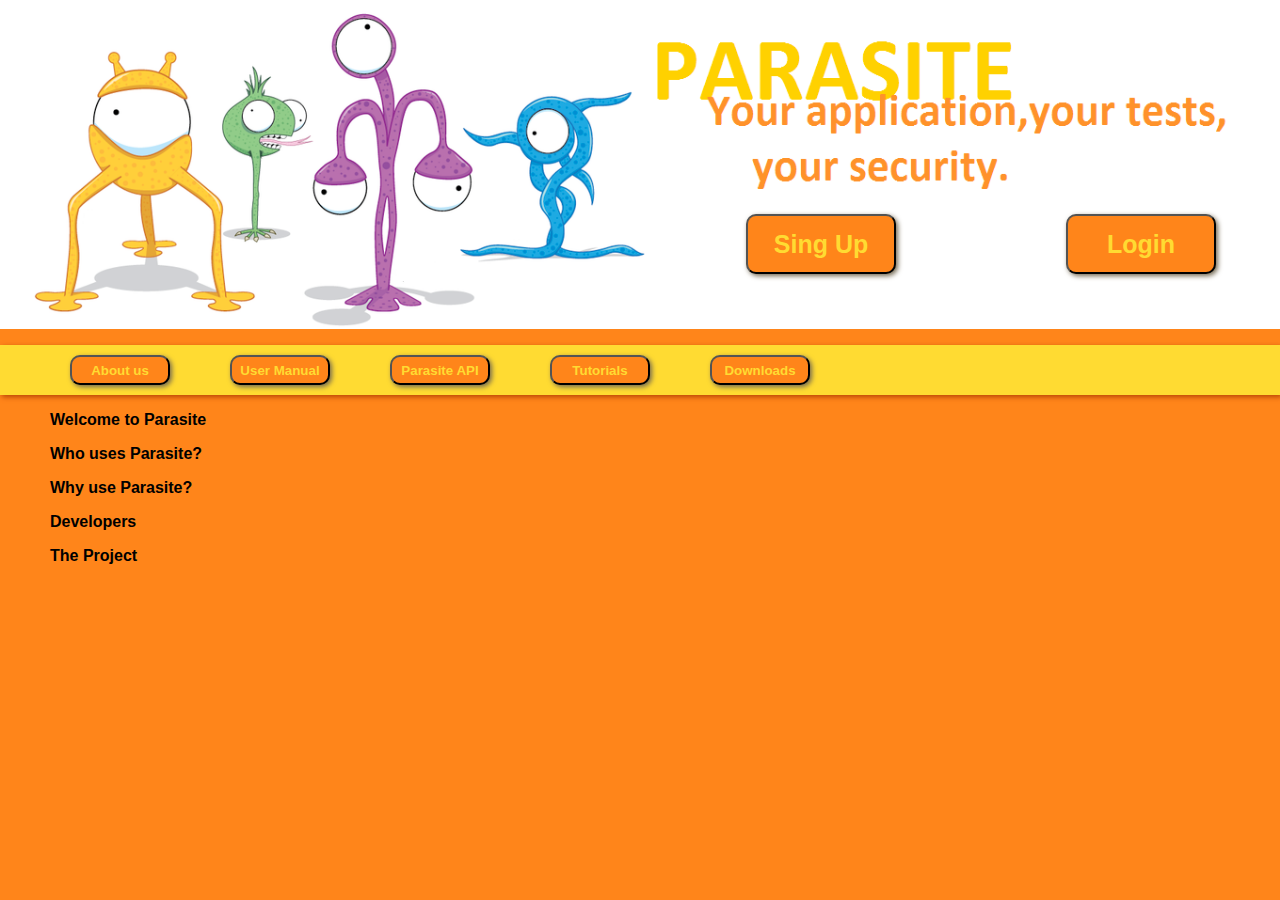
<file: WANT/war/index.html>
<!DOCTYPE HTML PUBLIC "-//W3C//DTD HTML 4.01 Transitional//EN">
<!-- The HTML 4.01 Transitional DOCTYPE declaration-->
<!-- above set at the top of the file will set     -->
<!-- the browser's rendering engine into           -->
<!-- "Quirks Mode". Replacing this declaration     -->
<!-- with a "Standards Mode" doctype is supported, -->
<!-- but may lead to some differences in layout.   -->

<html>
  	<head>
    	<meta http-equiv="content-type" content="text/html; charset=UTF-8">
    	<title>PARASITE-PORTAL</title>
    	<script src="js/jquery/jquery-1.10.2.js"></script>
		<script src="js/jquery/jquery-ui-1.10.4.custom.js"></script>
		<LINK href="css/widgets.css" rel="stylesheet" type="text/css">
		<LINK href="css/dashboard.css" rel="stylesheet" type="text/css">
		<script>
			$(function() {
			$( "#tabs" ).tabs();
			});	
		</script>
	</head>

	<body>
		 <div id="front" class="front">
		 	<img id="imgf" class="front" alt="" src="img/paras.png">
		 	<button class="login" onclick="window.location.href='view/login.html'">Login</button>
		 	<button class="sing-up" onclick="window.location.href='view/singUp.html'">Sing Up</button>
		 </div>
		<div id="tabs">
		  <ul>
		    <li><button class="tabButton"><a class="button" href="#tabs-1">About us</a></button></li>
		    <li><button class="tabButton"><a class="button" href="#tabs-2">User Manual</a></button></li>
		    <li><button class="tabButton"><a class="button" href="#tabs-3">Parasite API</a></button></li>
		    <li><button class="tabButton"><a class="button" href="#tabs-4">Tutorials</a></button></li>
		    <li><button class="tabButton"><a class="button" href="#tabs-5">Downloads</a></button></li>
		  </ul>
		  <div id="tabs-1">
		    <p>Welcome to Parasite</p>
		    <p>Who uses Parasite?</p>
		    <p>Why use Parasite?</p>
		    <p>Developers</p>
		    <p>The Project</p>
		  </div>
		  <div id="tabs-2">
		    <p>Morbi tincidunt, dui sit amet facilisis feugiat, odio metus gravida ante, ut pharetra massa metus id nunc. Duis scelerisque molestie turpis. Sed fringilla, massa eget luctus malesuada, metus eros molestie lectus, ut tempus eros massa ut dolor. Aenean aliquet fringilla sem. Suspendisse sed ligula in ligula suscipit aliquam. Praesent in eros vestibulum mi adipiscing adipiscing. Morbi facilisis. Curabitur ornare consequat nunc. Aenean vel metus. Ut posuere viverra nulla. Aliquam erat volutpat. Pellentesque convallis. Maecenas feugiat, tellus pellentesque pretium posuere, felis lorem euismod felis, eu ornare leo nisi vel felis. Mauris consectetur tortor et purus.</p>
		  </div>
		  <div id="tabs-3">
		  	<h1>User API</h1>
		    <p>GET : /users?{userName}</p>
		    <p>POST : /users?name={name}&surname={surname}&userName={userName}&password={password}&mail={mail}&phone={phone}&zipcode={zipcode}</p>
		  	<p>PUT : /users?name={name}&surname={surname}&userName={userName}&password={password}&mail={mail}&phone={phone}&zipcode={zipcode}</p>
		  	<p>DELETE : /users?{userName}</p>
		  </div>
		  <div id="tabs-4">
		    <p>Proin elit arcu, rutrum commodo, vehicula tempus, commodo a, risus. Curabitur nec arcu. Donec sollicitudin mi sit amet mauris. Nam elementum quam ullamcorper ante. Etiam aliquet massa et lorem. Mauris dapibus lacus auctor risus. Aenean tempor ullamcorper leo. Vivamus sed magna quis ligula eleifend adipiscing. Duis orci. Aliquam sodales tortor vitae ipsum. Aliquam nulla. Duis aliquam molestie erat. Ut et mauris vel pede varius sollicitudin. Sed ut dolor nec orci tincidunt interdum. Phasellus ipsum. Nunc tristique tempus lectus.</p>
		  </div>
		  <div id="tabs-5">
		    <p>Proin elit arcu, rutrum commodo, vehicula tempus, commodo a, risus. Curabitur nec arcu. Donec sollicitudin mi sit amet mauris. Nam elementum quam ullamcorper ante. Etiam aliquet massa et lorem. Mauris dapibus lacus auctor risus. Aenean tempor ullamcorper leo. Vivamus sed magna quis ligula eleifend adipiscing. Duis orci. Aliquam sodales tortor vitae ipsum. Aliquam nulla. Duis aliquam molestie erat. Ut et mauris vel pede varius sollicitudin. Sed ut dolor nec orci tincidunt interdum. Phasellus ipsum. Nunc tristique tempus lectus.</p>
		  </div>
		</div>
		
	</body>
</html>
</file>
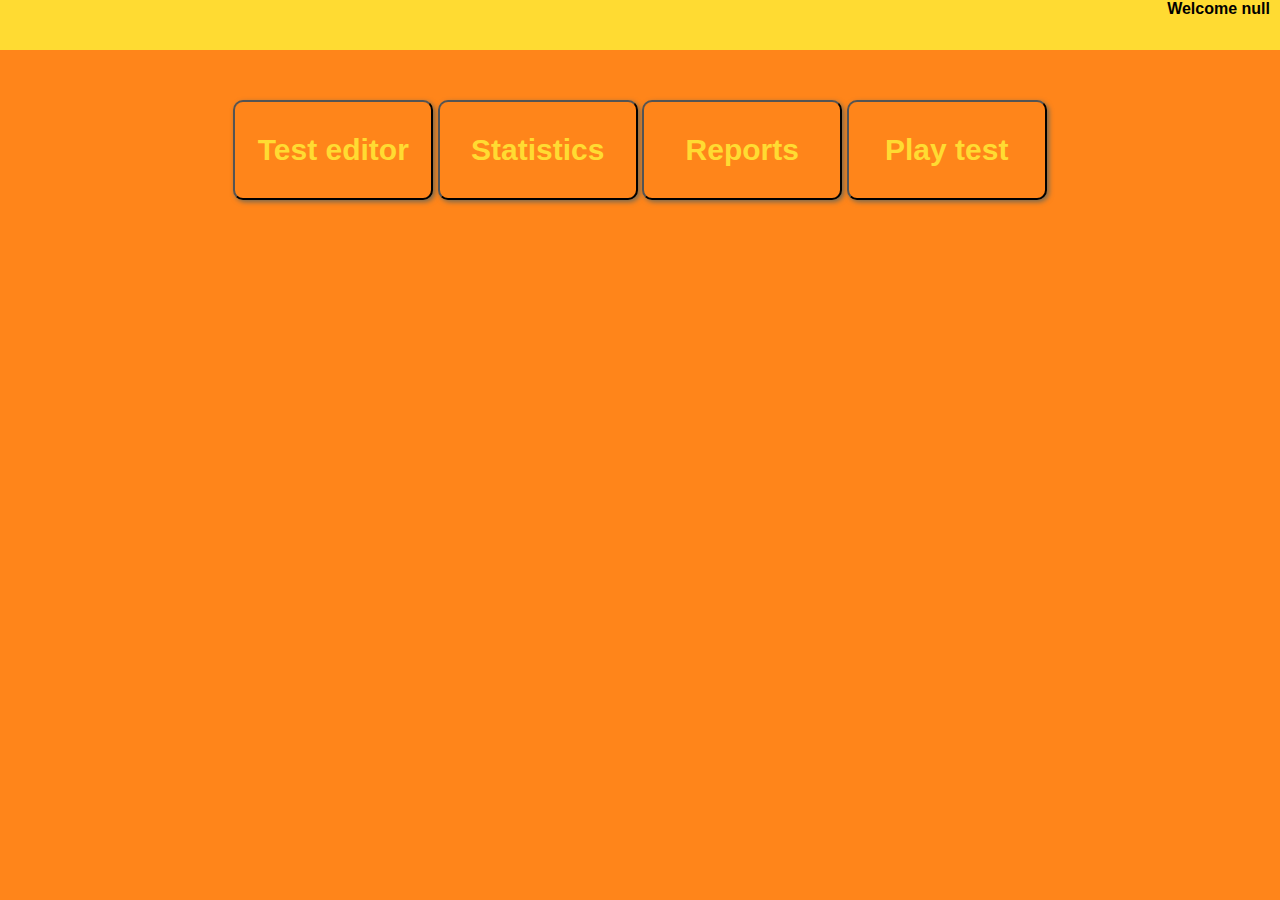
<file: WANT/war/view/dashboard.html>
<!DOCTYPE html>
<html>
<head>
	<meta charset="ISO-8859-1">
    <title>PARASITE-LOGIN</title>
    <script src="../js/jquery/jquery-1.10.2.js"></script>
	<script src="../js/jquery/jquery-ui-1.10.4.custom.js"></script>
	<script src="../js/httpPetitions.js"></script>
	<LINK href="../css/widgets.css" rel="stylesheet" type="text/css">
	<LINK href="../css/dashboard.css" rel="stylesheet" type="text/css">
</head>
<body>
	<div id="header">
		<span id="welcome"></span>
	</div>
	
	<script type="text/javascript">
		var header = document.getElementById("welcome");
		header.innerText = "Welcome "+localStorage.getItem("user");	
	</script>
	
	<div id="options">
		<button class="dBtn" onclick="window.location.href='editor.html'">Test editor</button>
		<button class="dBtn">Statistics</button>
		<button class="dBtn">Reports</button>
		<button class="dBtn">Play test</button>
	</div>
	
</body>
</html>
</file>
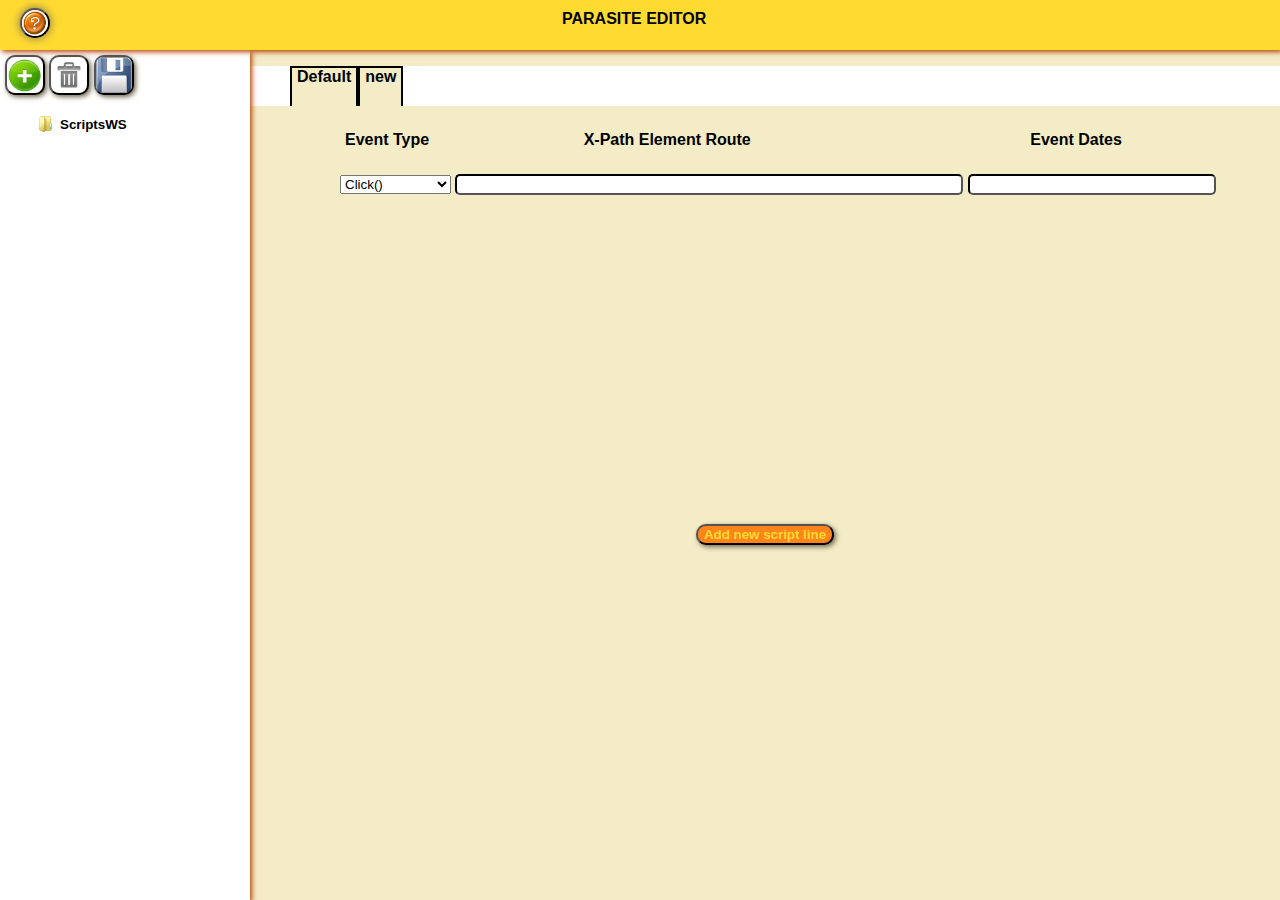
<file: WANT/war/view/editor.html>
<!DOCTYPE html>
<html>
<head>
	<meta charset="ISO-8859-1">
    <title>PARASITE-EDITOR</title>
    <script src="../js/jquery/jquery-1.10.2.js"></script>
	<script src="../js/jquery/jquery-ui-1.10.4.custom.js"></script>
	<script src="../js/dynatree/jquery.dynatree.js"></script>
	<script src="../js/dynatree/scriptTree.js"></script>
	<script src="../js/httpPetitions.js"></script>
	<script src="../js/editor.js"></script>
	<script src="templates/editor_help.html" type="text/html"></script>
	<LINK href="../css/dynatree/ui.dynatree.css" rel="stylesheet" type="text/css">
	<LINK href="../css/widgets.css" rel="stylesheet" type="text/css">
	<LINK href="../css/editor.css" rel="stylesheet" type="text/css">
</head>

<body>
	<div id="info">
		<button id="exit" class="exit">
			<img class="exitImg" alt="" src="../img/exit.jpg">
		</button>
		<iframe id="help_template" src="templates/editor_help.html"></iframe>
	</div>

	<div id="editorHeader">
		<div id="header">
			<button id="generalHelp" class="helpButton">
				<img id="helpIcon" alt="" src="../img/help.jpg">
			</button>
			<span id="title">PARASITE EDITOR</span>
			<span id="userName"></span>
		</div>
		<script type="text/javascript">
			var header = document.getElementById("userName");
			header.innerText = localStorage.getItem("user");			
		</script>
	</div>
	<div id="editorContent">
		<div id="editorTree">
			<div id="optionButtons">
				<button id="addNode" class="optionBtn"><img class="optionBtnImg" alt="" src="../img/new.png"></button>
				<button id="deleteNode" class="optionBtn"><img class="optionBtnImg" alt="" src="../img/delete.png"></button>
				<button id="saveFiles" class="optionBtn"><img class="optionBtnImg" alt="" src="../img/save.jpg"></button>
			</div>
			<div id="tree"> </div>
		</div>
		
		<div id="editorScript">
		
		
			<!-- Tab instance -->
				<div id="tabs">
					<ul id="ultab">
					    <li class="li_edit"><a class="btnEdit" href="#tabs-1">Default</a></li>
					    <li class="li_edit"><a class="btnEdit" href="#tabs-2">new</a></li>
					</ul>
					<div id="tabs-1">
					    <div id="headEdit">
							<div id="fileEditorHead">
								<label class="FLHead"> Event Type</label>
								<label id="XPath" class="FLHead"> X-Path Element Route</label>
								<label class="FLHead"> Event Dates</label>
							</div>
						</div>
						<div id="fileEditor">
							
							<div id="line" class="line">
								<select id="eventType">
								  <option value="click">Click()</option>
								  <option value="changeValue">ChangeValue()</option>
								  <option value="keyPress">keyPress()</option>
								  <option value="wait">Wait()</option>
								</select>
								<input id="xPathElement" type="text">
								<input id="eventDates" type="text">
							</div>
						</div>
						<div id="fileEditorBtn">
							<button id="addLine">Add new script line</button>
					</div>
					
				</div>
				<div id="tabs-2">
					  <p>Morbi tincidunt, dui sit amet facilisis feugiat, odio metus gravida ante, ut pharetra massa metus id nunc. Duis scelerisque molestie turpis. Sed fringilla, massa eget luctus malesuada, metus eros molestie lectus, ut tempus eros massa ut dolor. Aenean aliquet fringilla sem. Suspendisse sed ligula in ligula suscipit aliquam. Praesent in eros vestibulum mi adipiscing adipiscing. Morbi facilisis. Curabitur ornare consequat nunc. Aenean vel metus. Ut posuere viverra nulla. Aliquam erat volutpat. Pellentesque convallis. Maecenas feugiat, tellus pellentesque pretium posuere, felis lorem euismod felis, eu ornare leo nisi vel felis. Mauris consectetur tortor et purus.</p>
				</div>
				
			</div>
		</div>
	</div>

		
</body>
</html>
</file>
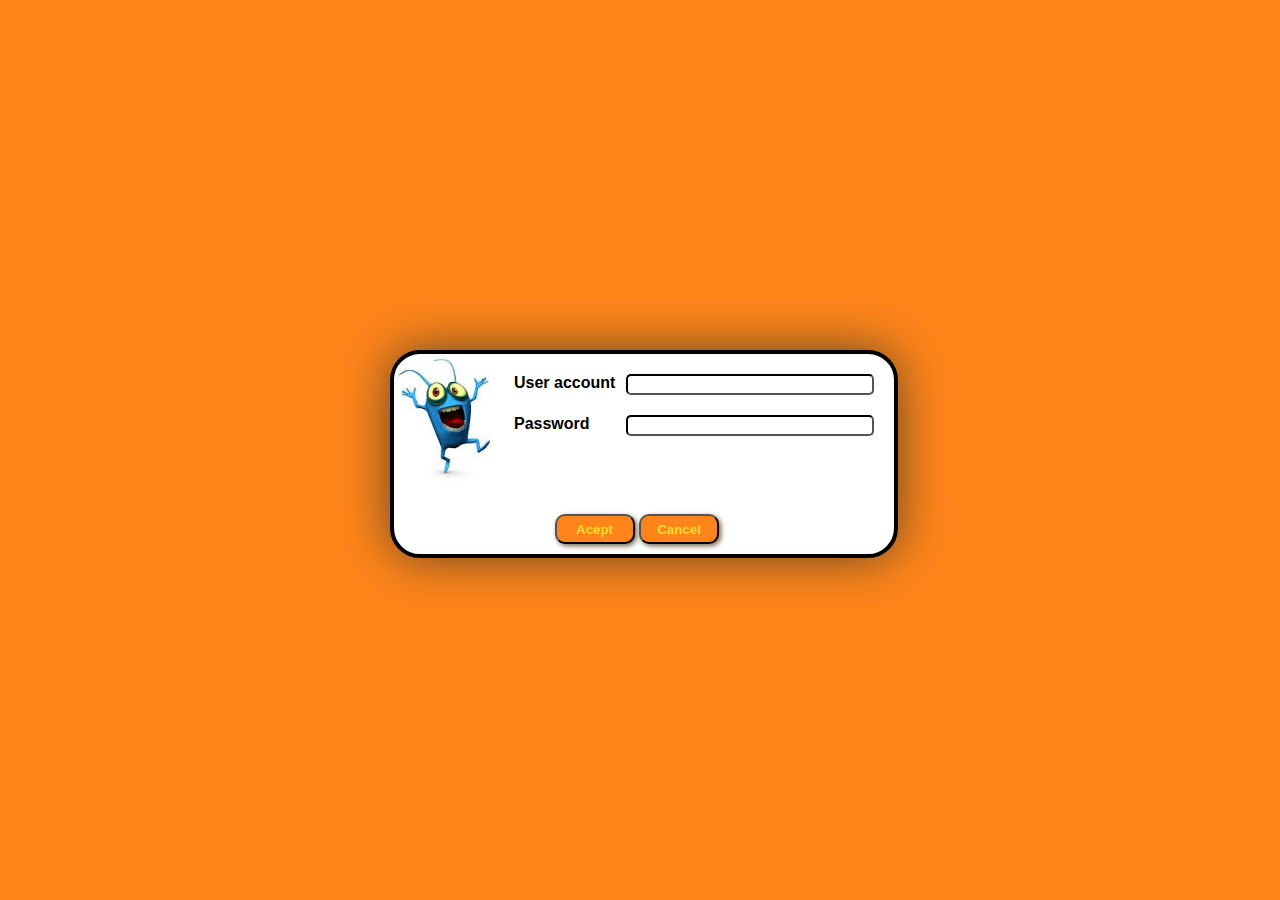
<file: WANT/war/view/login.html>
<!DOCTYPE html>
<html>
<head>
	<meta http-equiv="content-type" content="text/html; charset=UTF-8">
    <title>PARASITE-LOGIN</title>
    <script src="../js/jquery/jquery-1.10.2.js"></script>
	<script src="../js/jquery/jquery-ui-1.10.4.custom.js"></script>
	<script src="../js/login.js"></script>
	<LINK href="../css/widgets.css" rel="stylesheet" type="text/css">
	<LINK href="../css/login.css" rel="stylesheet" type="text/css">
</head>
<body>
	<div id="content">
		<img id="parasImg" alt="" src="../img/happyblue.jpg">
		<div id="user" class="loginLine">
			<label id="userAccount">User account</label>
			<input id="userInput" class="inputLogin" type="text">
		</div>
		<div id="password" class="loginLine">
			<label id="psswd">Password</label>
			<input id="psswdInput" class="inputLogin" type="password">
		</div>
		<div id="submitLine" class="loginLineButtons">
			<button id="acept" class="btnl" onclick="loginProcess()">Acept</button>
			<button id="cancel" class="btnl" onclick="window.location.href='../index.html'">Cancel</button>
		</div>
	</div>
</body>
</html>
</file>
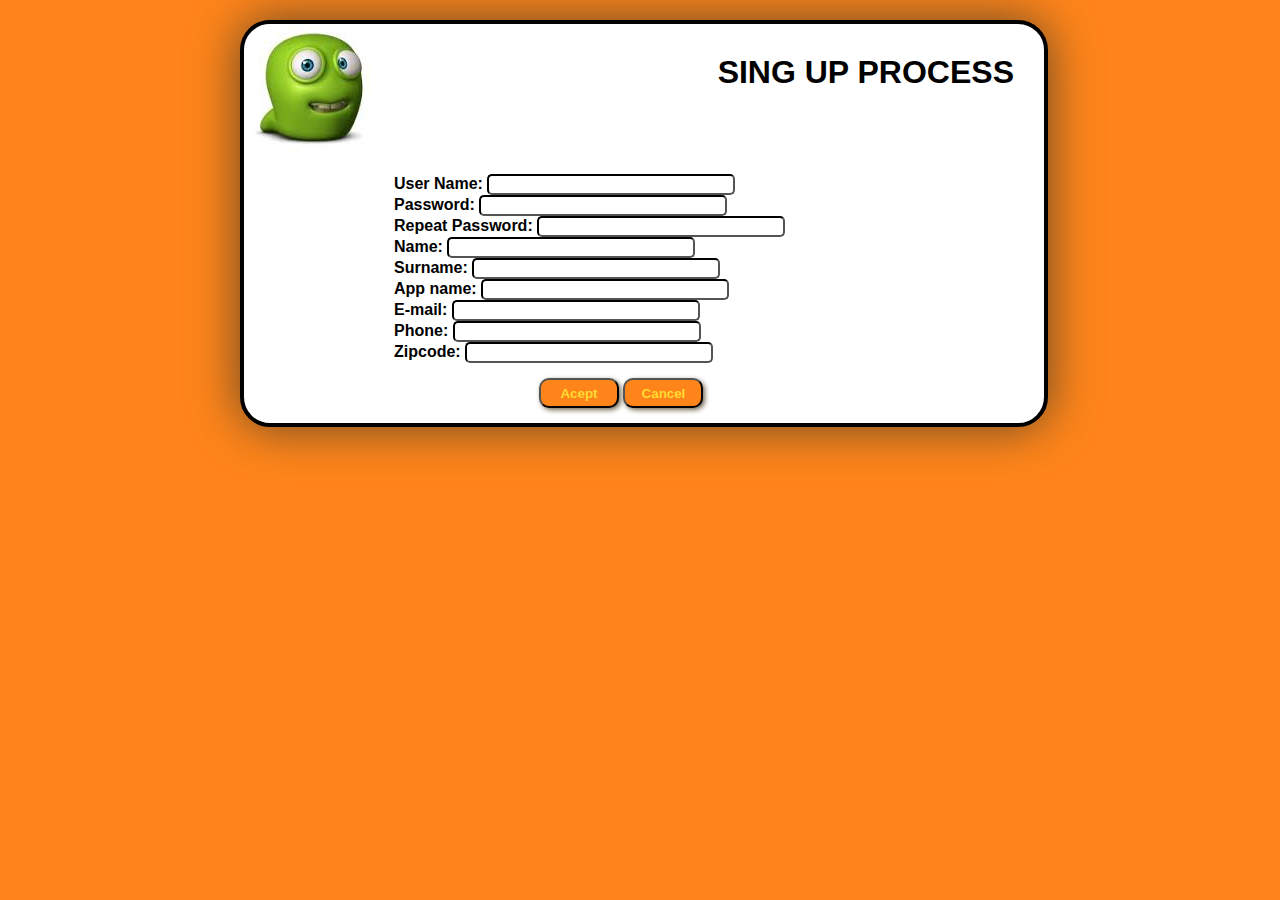
<file: WANT/war/view/singUp.html>
<!DOCTYPE html>
<html>
<head>
	<meta http-equiv="content-type" content="text/html; charset=UTF-8">
    <title>PARASITE-SING_UP</title>
    <script src="../js/jquery/jquery-1.10.2.js"></script>
	<script src="../js/jquery/jquery-ui-1.10.4.custom.js"></script>
	<script src="../js/singUp.js"></script>
	<LINK href="../css/widgets.css" rel="stylesheet" type="text/css">
	<LINK href="../css/singUp.css" rel="stylesheet" type="text/css">
	<script type="text/javascript">
		$(document).ready(function(){
			$("#singUpOK").hide();
		});
	</script>
</head>
<body>
	<div id="singUpOK">
			<p id="message">Sing up success, go to login page to access the application</p>
			<button id="goToLogin" class="btn" onclick="window.location.href='../index.html'">Go to Login</button>
	</div>
	<div id="content">
		<img id="parasImg" alt="" src="../img/green.jpg">
		<h1>SING UP PROCESS</h1>
		<div id="contentLabels">
			<div id="username" class="singUpLine">
				<label id="usernamelabel">User Name: </label>
				<input id="usernameInput" class="inputSingUp" type="text">
			</div>
			<div id="pssd" class="singUpLine">
				<label id="pssdlabel">Password: </label>
				<input id="pssdInput" class="inputSingUp" type="text">
			</div>
			<div id="repssd" class="singUpLine">
				<label id="repssdlabel">Repeat Password: </label>
				<input id="repssdInput" class="inputSingUp" type="text">
			</div>
			<div id="name" class="singUpLine">
				<label id="namelabel">Name: </label>
				<input id="nameInput" class="inputSingUp" type="text">
			</div>
			<div id="surname" class="singUpLine">
				<label id="surnameLabel">Surname: </label>
				<input id="surnameInput" class="inputSingUp" type="text">
			</div>
			<div id="app" class="singUpLine">
				<label id="applabel">App name: </label>
				<input id="appInput" class="inputSingUp" type="text">
			</div>
			<div id="mail" class="singUpLine">
				<label id="maillabel">E-mail: </label>
				<input id="mailInput" class="inputSingUp" type="text">
			</div>
			<div id="phone" class="singUpLine">
				<label id="phonelabel">Phone: </label>
				<input id="phoneInput" class="inputSingUp" type="text">
			</div>
			<div id="zipcode" class="singUpLine">
				<label id="zipcodelabel">Zipcode: </label>
				<input id="zipcodeInput" class="inputSingUp" type="text">
			</div>
			<div id="submitLine" class="loginLineButtons">
				<button id="acept" class="btnl" onclick="singUp()">Acept</button>
				<button id="cancel" class="btnl" onclick="window.location.href='../index.html'">Cancel</button>
			</div>
		</div>
	</div>
</body>
</html>
</file>
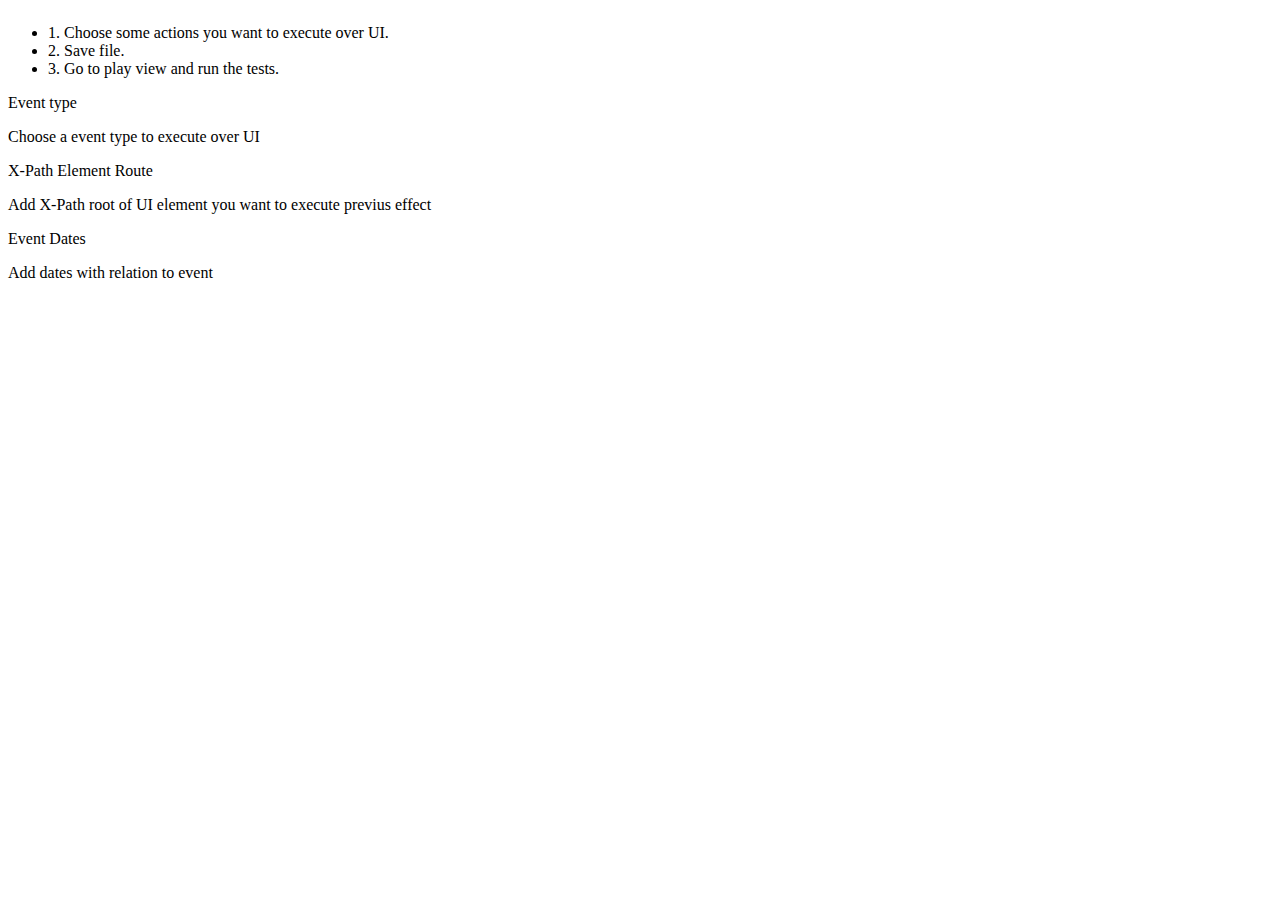
<file: WANT/war/view/templates/editor_help.html>
<html>
	<head>
		<LINK href="../../css/templates/editor_help.css" rel="stylesheet" type="text/css">
	</head>
	
	<body>
		<div id="editor_help">
			<ul id="steps">
				<li> 1. Choose some actions you want to execute over UI.
				<li> 2. Save file.
				<li> 3. Go to play view and run the  tests.
			</ul>
			<p>Event type</p>
			<p>Choose a event type to execute over UI</p>
			<p>X-Path Element Route</p>
			<p>Add X-Path root of UI element you want to execute previus effect</p>
			<p>Event Dates</p>
			<p>Add dates with relation to event</p>
		</div>
	</body>
</html>
</file>
<file: WANT/war/css/widgets.css>
@CHARSET "ISO-8859-1";

button {
	background-color: #FF851A;
	color: #FFDB32;
	border-color: black;
	-webkit-border-radius: 10px 10px;  /* Safari  */
  	-moz-border-radius: 10px 10px;	/* Firefox*/
  	-webkit-box-shadow: 2px 2px 5px #746952;
  	-moz-box-shadow: 2px 2px 5px #746952;
  	font-weight: bolder;
	font-family: "Comic Sans MS", cursive, sans-serif;
}
.button {
	color: #FFDB32;
	text-decoration: inherit;
}
h1 {
	display: inline;
}
ul {
	display: flex;
	list-style-type: none;
	background-color: #FFDB32;
	-webkit-box-shadow: 2px 2px 5px #B84505;
  	-moz-box-shadow: 2px 2px 5px #B84505;
}
li {
/* 	margin-left: auto; */
/* 	margin-right: auto; */
	padding-left: 20px;
	padding-right: 20px;
}
.tabButton {
	margin: 10px;
	height: 30px;
	width: 100px;
}
#tabs {
	
}
html {
	background-color: #FF851A;
}
body {
	margin: 0;
	font-weight: bolder;
	font-family: "Comic Sans MS", cursive, sans-serif;
	
	width: 100% ; /* en porcentaje (el highlight del foro lo trasforma) */
    height: 100%;
    top:0;
    left:0;
    z-index: -1;
    height: 100%;
	position: absolute;
}
.ui-tabs-panel {
	margin-left: 50px;
	margin-right: 50px;
}
#front {
	width: 100%;
	background-color: #FF851A;
/* 	background-image: url("../img/paras.png"); */
}
.front {
	width: 100%;
	z-index: 1;	
	position: relative;
}
.login {
	float: right;
	position: absolute;
	z-index: 2;
	right: 5%;
	top: 65%;
	height: 60px;
	width: 150px;
	font-size: 25px;
	font-family: "Comic Sans MS", cursive, sans-serif;
}
.sing-up {
	float: right;
	position: absolute;
	z-index: 2;
	right: 30%;
	top: 65%;
	height: 60px;
	width: 150px;
	font-size: 25px;
	font-family: "Comic Sans MS", cursive, sans-serif;
}
.exit {
	padding: 0;
	margin: 5px;
	float: right;
	width: 30px;
	height: 30px;
}
.exitImg {
	-webkit-border-radius: 10px 10px;
	-moz-border-radius: 10px 10px;
	width: 100%;
	position: relative;
}
</file>
<file: WANT/war/css/dashboard.css>
@CHARSET "ISO-8859-1";
.dBtn {
	width: 200px;
	height: 100px;
	font-size: 30px
}
#options {
	display: block;
	text-align: center;
	margin-bottom: 50px;
	margin-top: 50px;
}
#welcome {
	float: right;
	padding-right: 10px;
}
#header {
	width: 100%;
	background-color: #FFDB32;
	height: 50px;
}
</file>
<file: WANT/war/css/dynatree/ui.dynatree.css>
/*******************************************************************************
 * Tree container
 */
ul.dynatree-container
{
	font-family: tahoma, arial, helvetica;
	font-size: 10pt; /* font size should not be too big */
	white-space: nowrap;
	padding: 3px;
/* 	margin: 0;  */
	background-color: white;
/* 	border: 1px dotted gray; */
	overflow: auto;
	height: 100%; /* issue 263 */
}

ul.dynatree-container ul
{
	padding: 0 0 0 16px;
	margin: 0;
}

ul.dynatree-container li
{
	list-style-image: none;
	list-style-position: outside;
	list-style-type: none;
	-moz-background-clip:border;
	-moz-background-inline-policy: continuous;
	-moz-background-origin: padding;
	background-attachment: scroll;
	background-color: transparent;
	background-position: 0 0;
	background-repeat: repeat-y;
	background-image: none;  /* no v-lines */

	margin:0;
	padding:1px 0 0 0;
}
/* Suppress lines for last child node */
ul.dynatree-container li.dynatree-lastsib
{
	background-image: none;
}
/* Suppress lines if level is fixed expanded (option minExpandLevel) */
ul.dynatree-no-connector > li
{
	background-image: none;
}

/* Style, when control is disabled */
.ui-dynatree-disabled ul.dynatree-container
{
	opacity: 0.5;
/*	filter: alpha(opacity=50); /* Yields a css warning */
	background-color: silver;
}


/*******************************************************************************
 * Common icon definitions
 */
span.dynatree-empty,
span.dynatree-vline,
span.dynatree-connector,
span.dynatree-expander,
span.dynatree-icon,
span.dynatree-checkbox,
span.dynatree-radio,
span.dynatree-drag-helper-img,
#dynatree-drop-marker
{
	width: 16px;
	height: 16px;
/*	display: -moz-inline-box; /* @ FF 1+2 removed for issue 221*/
/*	-moz-box-align: start; /* issue 221 */
	display: inline-block; /* Required to make a span sizeable */
	vertical-align: top;
	background-repeat: no-repeat;
	background-position: left;
	background-image: url("icons.gif");
	background-position: 0 0;
}

/** Used by 'icon' node option: */
ul.dynatree-container img
{
	width: 16px;
	height: 16px;
	margin-left: 3px;
	vertical-align: top;
	border-style: none;
}


/*******************************************************************************
 * Lines and connectors
 */

/*
span.dynatree-empty
{
}
span.dynatree-vline
{
}
*/
span.dynatree-connector
{
	background-image: none;
}
/*
.dynatree-lastsib span.dynatree-connector
{
}
*/
/*******************************************************************************
 * Expander icon
 * Note: IE6 doesn't correctly evaluate multiples class names,
 *		 so we create combined class names that can be used in the CSS.
 *
 * Prefix: dynatree-exp-
 * 1st character: 'e': expanded, 'c': collapsed
 * 2nd character (optional): 'd': lazy (Delayed)
 * 3rd character (optional): 'l': Last sibling
 */

span.dynatree-expander
{
	background-position: 0px -80px;
	cursor: pointer;
}
span.dynatree-expander:hover
{
	background-position: -16px -80px;
}
.dynatree-exp-cl span.dynatree-expander /* Collapsed, not delayed, last sibling */
{
}
.dynatree-exp-cd span.dynatree-expander /* Collapsed, delayed, not last sibling */
{
}
.dynatree-exp-cdl span.dynatree-expander /* Collapsed, delayed, last sibling */
{
}
.dynatree-exp-e span.dynatree-expander,  /* Expanded, not delayed, not last sibling */
.dynatree-exp-ed span.dynatree-expander,  /* Expanded, delayed, not last sibling */
.dynatree-exp-el span.dynatree-expander,  /* Expanded, not delayed, last sibling */
.dynatree-exp-edl span.dynatree-expander  /* Expanded, delayed, last sibling */
{
	background-position: -32px -80px;
}
.dynatree-exp-e span.dynatree-expander:hover,  /* Expanded, not delayed, not last sibling */
.dynatree-exp-ed span.dynatree-expander:hover,  /* Expanded, delayed, not last sibling */
.dynatree-exp-el span.dynatree-expander:hover,  /* Expanded, not delayed, last sibling */
.dynatree-exp-edl span.dynatree-expander:hover  /* Expanded, delayed, last sibling */
{
	background-position: -48px -80px;
}
.dynatree-loading span.dynatree-expander  /* 'Loading' status overrides all others */
{
	background-position: 0 0;
	background-image: url("loading.gif");
}


/*******************************************************************************
 * Checkbox icon
 */
span.dynatree-checkbox
{
	margin-left: 3px;
	background-position: 0px -32px;
}
span.dynatree-checkbox:hover
{
	background-position: -16px -32px;
}

.dynatree-partsel span.dynatree-checkbox
{
	background-position: -64px -32px;
}
.dynatree-partsel span.dynatree-checkbox:hover
{
	background-position: -80px -32px;
}

.dynatree-selected span.dynatree-checkbox
{
	background-position: -32px -32px;
}
.dynatree-selected span.dynatree-checkbox:hover
{
	background-position: -48px -32px;
}

/*******************************************************************************
 * Radiobutton icon
 * This is a customization, that may be activated by overriding the 'checkbox'
 * class name as 'dynatree-radio' in the tree options.
 */
span.dynatree-radio
{
	margin-left: 3px;
	background-position: 0px -48px;
}
span.dynatree-radio:hover
{
	background-position: -16px -48px;
}

.dynatree-partsel span.dynatree-radio
{
	background-position: -64px -48px;
}
.dynatree-partsel span.dynatree-radio:hover
{
	background-position: -80px -48px;
}

.dynatree-selected span.dynatree-radio
{
	background-position: -32px -48px;
}
.dynatree-selected span.dynatree-radio:hover
{
	background-position: -48px -48px;
}

/*******************************************************************************
 * Node type icon
 * Note: IE6 doesn't correctly evaluate multiples class names,
 *		 so we create combined class names that can be used in the CSS.
 *
 * Prefix: dynatree-ico-
 * 1st character: 'e': expanded, 'c': collapsed
 * 2nd character (optional): 'f': folder
 */

span.dynatree-icon /* Default icon */
{
	margin-left: 3px;
	background-position: 0px 0px;
}

.dynatree-has-children span.dynatree-icon /* Default icon */
{
/*    background-position: 0px -16px; */
}

.dynatree-ico-cf span.dynatree-icon  /* Collapsed Folder */
{
	background-position: 0px -16px;
}

.dynatree-ico-ef span.dynatree-icon  /* Expanded Folder */
{
	background-position: -64px -16px;
}

/* Status node icons */

.dynatree-statusnode-wait span.dynatree-icon
{
	background-image: url("loading.gif");
}

.dynatree-statusnode-error span.dynatree-icon
{
	background-position: 0px -112px;
/*	background-image: url("ltError.gif");*/
}

/*******************************************************************************
 * Node titles
 */

/* @Chrome: otherwise hit area of node titles is broken (issue 133)
   Removed again for issue 165; (133 couldn't be reproduced) */
span.dynatree-node
{
/*	display: -moz-inline-box; /* issue 133, 165, 172, 192. removed for issue 221 */
/*	-moz-box-align: start; /* issue 221 */
	display: inline-block; /* issue 373 Required to make a span sizeable */
	vertical-align: top;
}


/* Remove blue color and underline from title links */
ul.dynatree-container a
/*, ul.dynatree-container a:visited*/
{
	color: black; /* inherit doesn't work on IE */
	text-decoration: none;
	vertical-align: top;
	margin: 0px;
	margin-left: 3px;
/*	outline: 0; /* @ Firefox, prevent dotted border after click */
	/* Set transparent border to prevent jumping when active node gets a border
	   (we can do this, because this theme doesn't use vertical lines)
	   */
	border: 1px solid white; /* Note: 'transparent' would not work in IE6 */

}

ul.dynatree-container a:hover
{
/*	text-decoration: underline; */
	background: #F2F7FD; /* light blue */
	border-color: #B8D6FB; /* darker light blue */
}

span.dynatree-node a
{
	display: inline-block; /* Better alignment, when title contains <br> */
/*	vertical-align: top;*/
	padding-left: 3px;
	padding-right: 3px; /* Otherwise italic font will be outside bounds */
	/*	line-height: 16px; /* should be the same as img height, in case 16 px */
}
span.dynatree-folder a
{
/*	font-weight: bold; */ /* custom */
}

ul.dynatree-container a:focus,
span.dynatree-focused a:link  /* @IE */
{
	background-color: #EFEBDE; /* gray */
}

span.dynatree-has-children a
{
/*	font-style: oblique; /* custom: */
}

span.dynatree-expanded a
{
}

span.dynatree-selected a
{
/*	color: green; */
	font-style: italic;
}

span.dynatree-active a
{
	border: 1px solid #99DEFD;
	background-color: #D8F0FA;
}

/*******************************************************************************
 * Drag'n'drop support
 */

/*** Helper object ************************************************************/
div.dynatree-drag-helper
{
}
div.dynatree-drag-helper a
{
	border: 1px solid gray;
	background-color: white;
	padding-left: 5px;
	padding-right: 5px;
	opacity: 0.8;
}
span.dynatree-drag-helper-img
{
	/*
	position: relative;
	left: -16px;
	*/
}
div.dynatree-drag-helper /*.dynatree-drop-accept*/
{
/*    border-color: green;
	background-color: red;*/
}
div.dynatree-drop-accept span.dynatree-drag-helper-img
{
	background-position: -32px -112px;
}
div.dynatree-drag-helper.dynatree-drop-reject
{
	border-color: red;
}
div.dynatree-drop-reject span.dynatree-drag-helper-img
{
	background-position: -16px -112px;
}

/*** Drop marker icon *********************************************************/

#dynatree-drop-marker
{
	width: 24px;
	position: absolute;
	background-position: 0 -128px;
	margin: 0;
}
#dynatree-drop-marker.dynatree-drop-after,
#dynatree-drop-marker.dynatree-drop-before
{
	width:64px;
	background-position: 0 -144px;
}
#dynatree-drop-marker.dynatree-drop-copy
{
	background-position: -64px -128px;
}
#dynatree-drop-marker.dynatree-drop-move
{
	background-position: -64px -128px;
}

/*** Source node while dragging ***********************************************/

span.dynatree-drag-source
{
	/* border: 1px dotted gray; */
	background-color: #e0e0e0;
}
span.dynatree-drag-source a
{
	color: gray;
}

/*** Target node while dragging cursor is over it *****************************/

span.dynatree-drop-target
{
	/*border: 1px solid gray;*/
}
span.dynatree-drop-target a
{
}
span.dynatree-drop-target.dynatree-drop-accept a
{
	/*border: 1px solid green;*/
	background-color: #3169C6 !important;
	color: white !important; /* @ IE6 */
	text-decoration: none;
}
span.dynatree-drop-target.dynatree-drop-reject
{
	/*border: 1px solid red;*/
}
span.dynatree-drop-target.dynatree-drop-after a
{
}
</file>
<file: WANT/war/css/editor.css>
@CHARSET "ISO-8859-1";
#header {
	width: 100%;
	background-color: #FFDB32;
	height: 50px;
	-webkit-box-shadow: 2px 2px 5px #B84505;
  	-moz-box-shadow: 2px 2px 5px #B84505;
}
#helpIcon {
	-webkit-border-radius: 13px 13px;
	-moz-border-radius: 13px 13px;
	width: 100%;
	position: relative;
}
#generalHelp {
	margin: 0;
	padding: 0;
	height: 30px;
	width: 30px;
	float: left;
	margin-left: 20px;
	-webkit-box-shadow: 0px 0px 10px #746952;
	-moz-box-shadow: 0px 0px 10px #746952;
	-webkit-border-radius: 15px 15px;
	-moz-border-radius: 15px 15px;
}
#userName {
	float: right;
	padding-right: 20px;
	position: relative;
	top: 20%;
}
.helpButton {
	top: 15%;
	position: relative;
	margin-left: 20px;
}
#title {
	top: 20%;
	position: relative;
	left: 40%;
}
#editorContent {
	width: 100%;
	z-index: -1;
	top: 0;
	bottom: 0;
	position: absolute;
	display: block;
	right: 0;
	margin-top: 50px;
}
#editorTree {
	width: 250px;
	height: 100%;
	background-color: white;
	-webkit-box-shadow: 2px 2px 5px #B84505;
	-moz-box-shadow: 2px 2px 5px #B84505;
	float: left;
}
#editorScript {
	background-color: rgb(243, 236, 198);
	position: absolute;
	bottom: 0;
	right: 0;
	top: 0;
	left: 250px;
	z-index: -1;
}
ul {
	display: block;
	background-color: white;
	-webkit-box-shadow: 0px 0px 0px white;
	-moz-box-shadow: 0px 0px 0px white;
}
.dynatree-container {
	margin-top: 15px;
	margin-left: 15px;
}
#info {
	position: absolute;
	background-color: white;
	width: 300px;
	height: 300px;
	-webkit-box-shadow: 0px 0px 50px #B84505;
	-moz-box-shadow: 0px 0px 50px #B84505;
	-webkit-border-radius: 15px 15px;
	-moz-border-radius: 15px 15px;
	left: 50%;
	top: 50%;
	margin-left: -150px;
	margin-top: -150px;
	z-index: 1;
}
#optionButtons {
	margin: 5px;
}
.optionBtn {
	padding: 0;
	height: 40px;
	width: 40px;
	background-color: white;
}
.optionBtnImg {
	-webkit-border-radius: 7px 7px;
	-moz-border-radius: 7px 7px;
	width: 100%;
	position: relative;
}
input {
	width: 240px;
	-webkit-border-radius: 5px;
	-moz-border-radius: 5px;
	border-color: black;
}
.line {
	margin-left: 15px;
	margin-bottom: 5px;
}
#fileEditorHead {
	margin: 25px;
	padding-left: 20px;
}
#xPathElement {
	width: 500px;
}
#XPath {
	margin-left: 150px;
	margin-right: 275px;
}
#fileEditorBtn {
	text-align: center;
}
#fileEditor {
	height: 350px;
	overflow-y: scroll;
/* 	border: 1px solid; */
	width: 1000px;
	margin-left: 25px;
}
iframe {
	border: 0px;
	height: 80%;;
	z-index: -1;
}
#tabs {
	
}
#ultab {
	display: flex;
	height: 40px;
}
.li_edit {
	padding: 0;
	border-top: 2px solid;
	border-left: 2px solid;
	border-right: 2px solid;
	background-color:  rgb(243, 236, 198);
}
.btnEdit {
	margin: 5px;
	color: black;
	text-decoration: inherit;
}
</file>
<file: WANT/war/css/login.css>
@CHARSET "ISO-8859-1";

#content {
	background-color: #FFDB32;
	background-color: white;
	border: 4px solid #000000;
	
	height: 200px;
	width: 500px;
	-webkit-border-radius: 30px;
	-moz-border-radius: 30px;
	-webkit-box-shadow: 0px 0px 50px #614727;
	-moz-box-shadow: 2px 2px 5px #746952;
	
	margin-top: -100px;
	top: 50%;
	position: absolute;
	margin-left: -250px;
	left: 50%;
}

.loginLine {
	width: 360px;
	float: right;
	margin-top: 20px;
	margin-right: 20px;
}

#submitLine {
	bottom: 0px;
	position: absolute;
	right: 35%;
	margin-bottom: 10px;
}

#parasImg {
	-webkit-border-radius: 30px;
	-moz-border-radius: 30px;
	position: absolute;
}

.inputLogin {
	float: right;
	width: 240px;
	-webkit-border-radius: 5px;
	-moz-border-radius: 5px;
	border-color: black;
}

.btnl {
	height: 30px;
	width: 80px;
}
</file>
<file: WANT/war/css/singUp.css>
@CHARSET "ISO-8859-1";
#content {
	background-color: #FFDB32;
	background-color: white;
	border: 4px solid #000000;
	
	width: 800px;
	-webkit-border-radius: 30px;
	-moz-border-radius: 30px;
	-webkit-box-shadow: 0px 0px 50px #614727;
	-moz-box-shadow: 2px 2px 5px #746952;
	
	position: absolute;
	margin-left: -400px;
	left: 50%;
	margin-top: 20px;
}

#parasImg {
	-webkit-border-radius: 30px;
	-moz-border-radius: 30px;
	position: absolute;
}

h1 {
	float: right;
	margin: 30px;
}

#contentLabels {
	margin-top: 150px;
}

.singUpLine {
	margin-left: 150px;
}

.inputSingUp {
	width: 240px;
	-webkit-border-radius: 5px;
	-moz-border-radius: 5px;
	border-color: black;
}

#submitLine {
	position: relative;
	right: -35%;
	margin: 15px;
}

.btnl {
	height: 30px;
	width: 80px;
}
#singUpOK {
	position: absolute;
	right: 0;
	background-color: white;
	border: 4px solid #000000;
	border-top-left-radius: 30px;
	border-bottom-left-radius: 30px;
	-webkit-box-shadow: 0px 0px 50px #614727;
	-moz-box-shadow: 2px 2px 5px #746952;
	z-index: 1;
	margin-top: 120px;
}

#goToLogin {
	padding: 10px;
	position: relative;
	left: 40%;
	margin-bottom: 15px;
}

#message {
	margin: 20px;
}
</file>
<file: WANT/war/css/templates/editor_help.css>
@CHARSET "ISO-8859-1";
#editor_help {
	width: 100%;
	height: 100%;
	position: inherit;
	float: left;
	z-index: -1;
}
</file>
